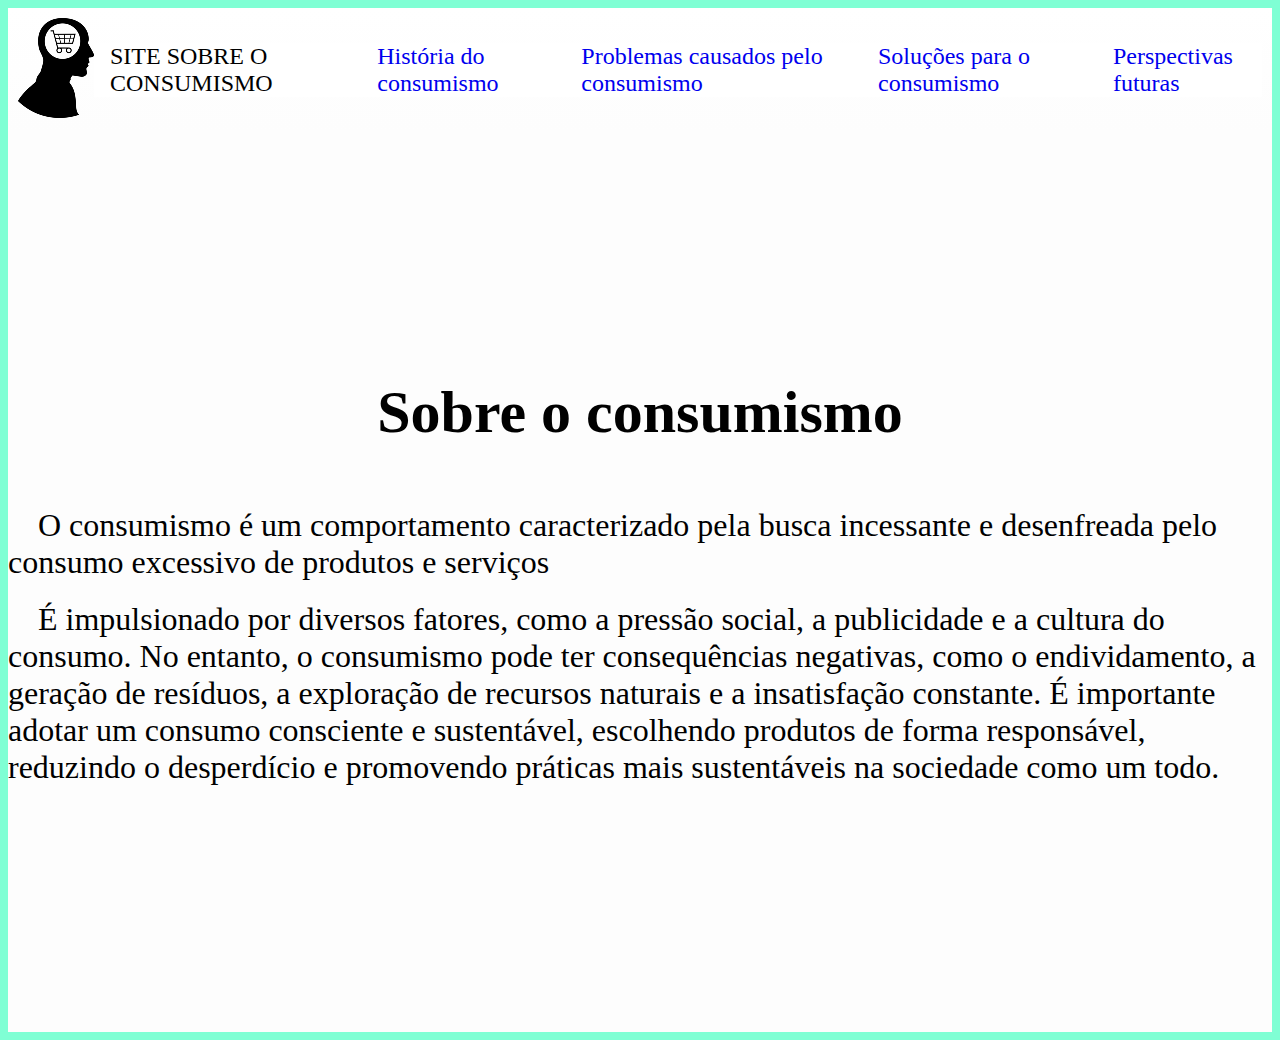
<file: index.html>
<!DOCTYPE html>
<html lang="en">
<head>
    <meta charset="UTF-8">
    <meta http-equiv="X-UA-Compatible" content="IE=edge">
    <meta name="viewport" content="width=device-width, initial-scale=1.0">
    <title>CONSUMISMO</title>
    <link rel="stylesheet" href="estilo.css">
</head>
<body>
    <div class="container">
        <header class="painel">
            <a href="index.html">
                <img class="cabeca" src="pngwing.com.png" alt="logo da pagina">
            </a>
            <nav class="cabeca-lista">
                <li class="cabeca-lista-item">SITE SOBRE O CONSUMISMO                      </li>
                <a class="cabeca-lista-item" href="pagina1.html">História do consumismo</a>
                <a class="cabeca-lista-item" href="pagina2.html">Problemas causados pelo consumismo</a>
                <a class="cabeca-lista-item" href="pagina3.html">Soluções para o consumismo</a>
                <a class="cabeca-lista-item" href="pagina4.html">Perspectivas futuras</a>
            </nav>
        </header>
        <section class="legal">
            <h2 class="maconha-titulo" class="sla">Sobre o consumismo</h2>
            <p class="letrinha-kk" class="sla">O consumismo é um comportamento caracterizado pela busca incessante e desenfreada pelo consumo excessivo de produtos e serviços</p>
            <p class="letrinha-kk">É impulsionado por diversos fatores, como a pressão social, a publicidade e a cultura do consumo. No entanto, o consumismo pode ter consequências negativas, como o endividamento, a geração de resíduos, a exploração de recursos naturais e a insatisfação constante. É importante adotar um consumo consciente e sustentável, escolhendo produtos de forma responsável, reduzindo o desperdício e promovendo práticas mais sustentáveis na sociedade como um todo.</p>
        </section>
        
        </div>
    </div>
</body>
</html>
</file>
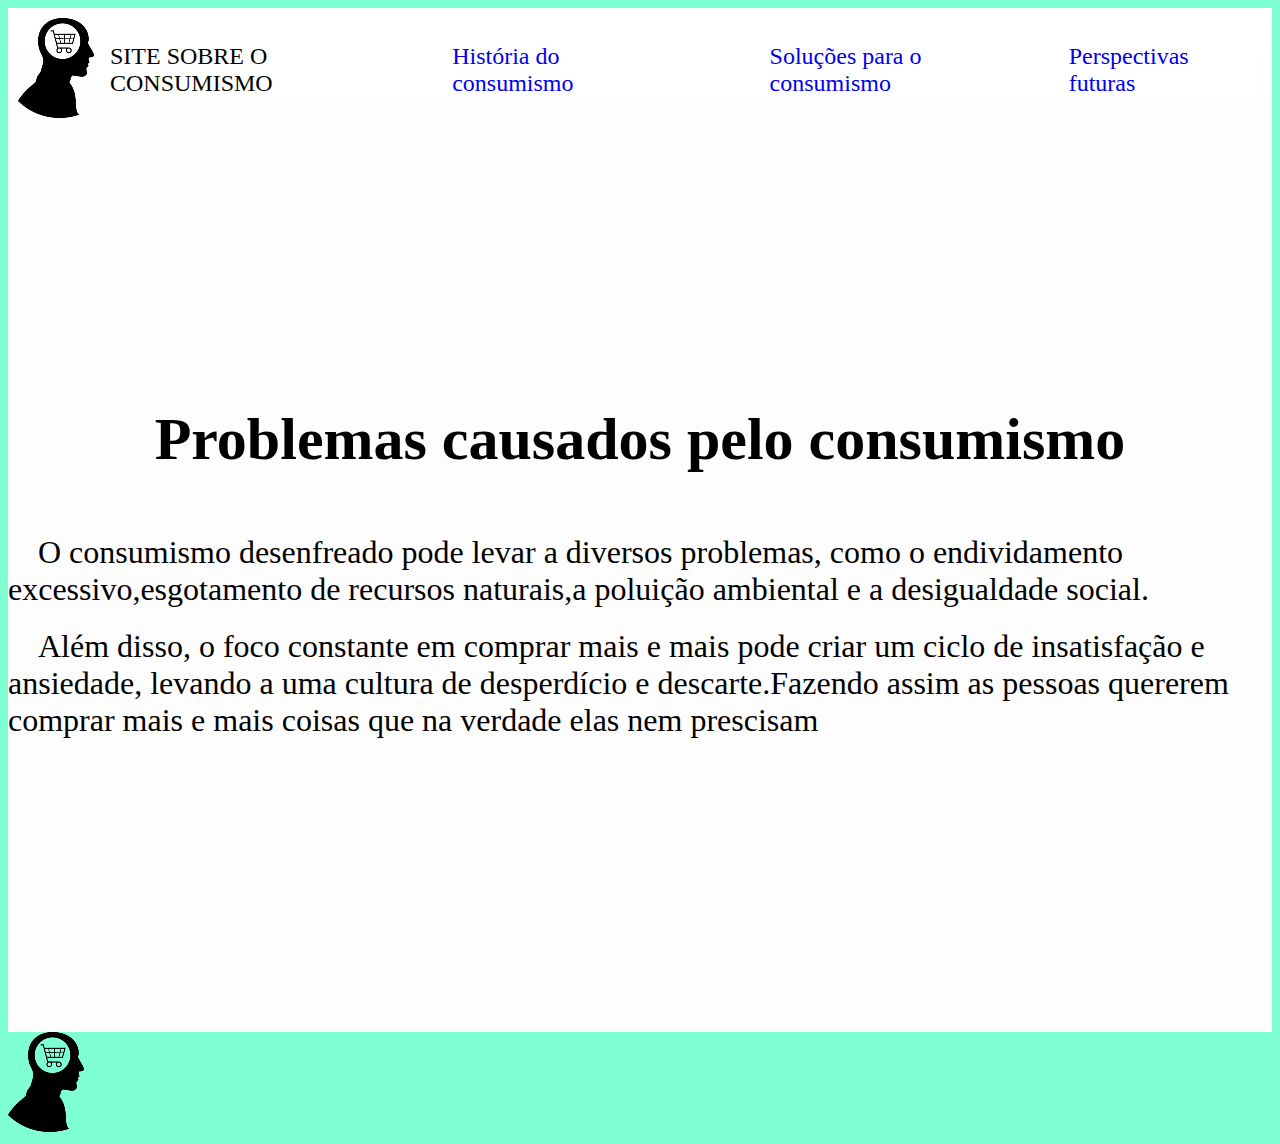
<file: pagina2.html>
<!DOCTYPE html>
<html lang="en">
<head>
    <meta charset="UTF-8">
    <meta http-equiv="X-UA-Compatible" content="IE=edge">
    <meta name="viewport" content="width=device-width, initial-scale=1.0">
    <title> CONSUMISMO </title>
    <link rel="stylesheet" href="estilo.css">
</head>
<body>
    <header class="painel">
        <a href="index.html">
            <img class="cabeca" src="pngwing.com.png" alt="logo da pagina">
            </a>
        <nav class="cabeca-lista">
            <li class="cabeca-lista-item">SITE SOBRE O CONSUMISMO                      </li>
            <a class="cabeca-lista-item" href="pagina1.html">História do consumismo</a>
            <a class="cabeca-lista-item1">A</a> 
            <a class="cabeca-lista-item" href="pagina3.html">Soluções para o consumismo</a>
            <a class="cabeca-lista-item" href="pagina4.html">Perspectivas futuras</a> 
        </nav>
    </header>
    <section class="legal">
        <h2 class="maconha-titulo">Problemas causados pelo consumismo</h2> 
            <p class="letrinha-kk">O consumismo desenfreado pode levar a diversos problemas, como o endividamento excessivo,esgotamento de recursos naturais,a poluição ambiental e a desigualdade social.</p>
            <p class="letrinha-kk">Além disso, o foco constante em comprar mais e mais pode criar um ciclo de insatisfação e ansiedade, levando a uma cultura de desperdício e descarte.Fazendo assim as pessoas quererem comprar mais e mais coisas que na verdade elas nem prescisam   </p>
            <p class="letrinha-kk"></p>
    </section>
    <img class="cabeca" src="pngwing.com.png" alt="logo da pagina">
</body>
</html>
</file>
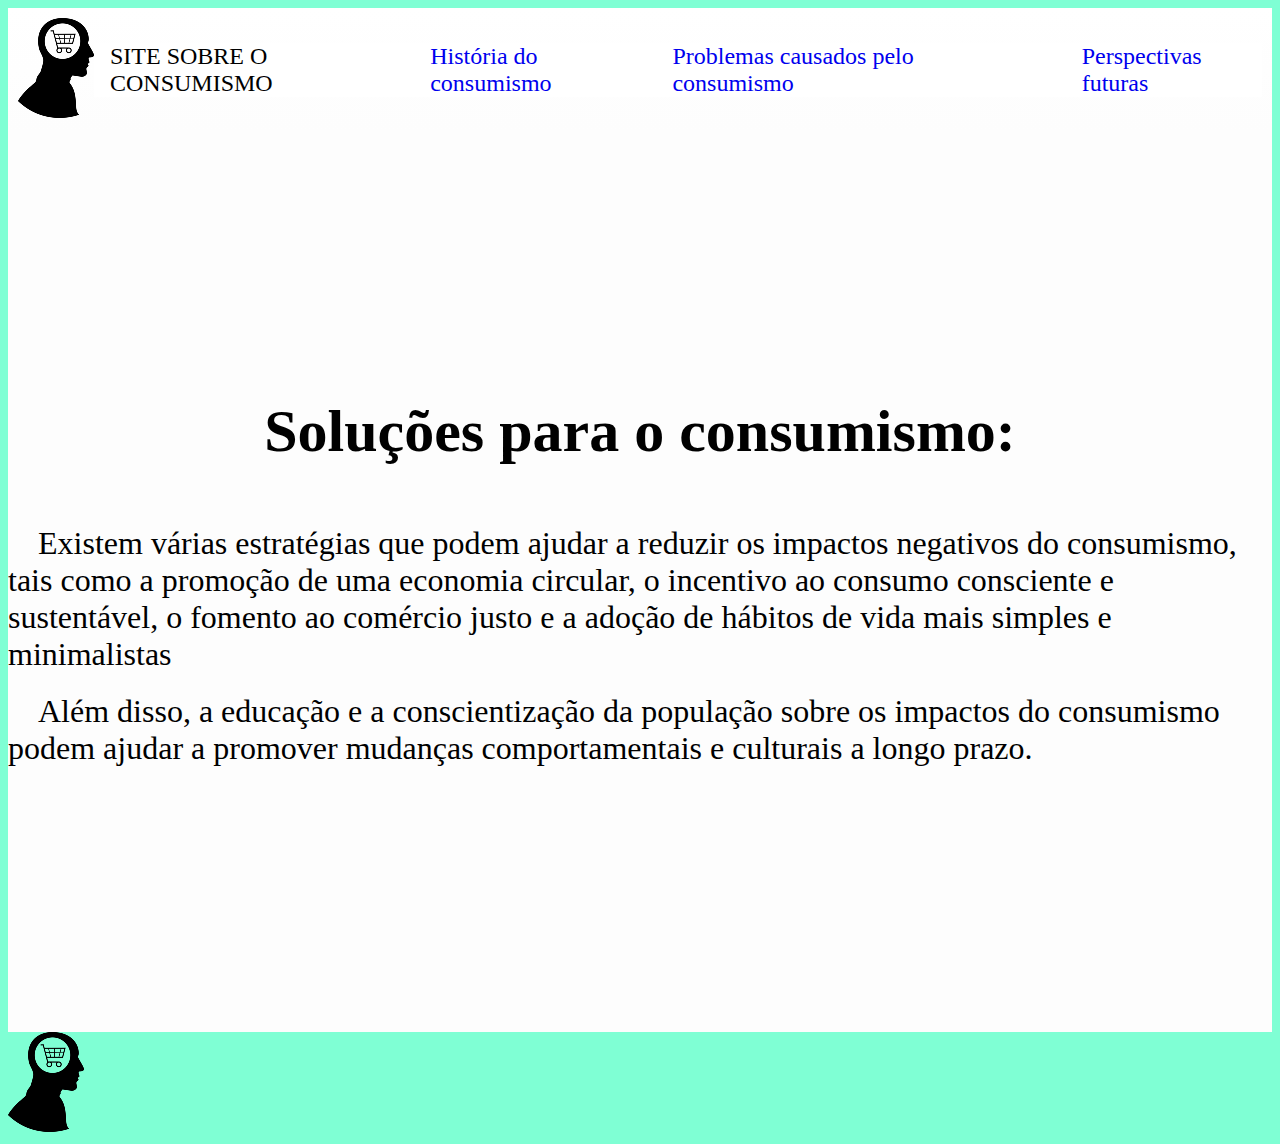
<file: pagina3.html>
<!DOCTYPE html>
<html lang="en">
<head>
    <meta charset="UTF-8">
    <meta http-equiv="X-UA-Compatible" content="IE=edge">
    <meta name="viewport" content="width=device-width, initial-scale=1.0">
    <title>CONSUMISMO</title>
    <link rel="stylesheet" href="estilo.css">
</head>
<body>
    <header class="painel">
        <a href="index.html">
            <img class="cabeca" src="pngwing.com.png" alt="logo da pagina">
            </a>
        <nav class="cabeca-lista">
            <li class="cabeca-lista-item">SITE SOBRE O CONSUMISMO                        </li>
            <a class="cabeca-lista-item" href="pagina1.html">História do consumismo</a>
            <a class="cabeca-lista-item" href="pagina2.html">Problemas causados pelo consumismo</a> 
            <a class="cabeca-lista-item1">a</a>
            <a class="cabeca-lista-item" href="pagina4.html">Perspectivas futuras</a> 
        </nav>
    </header>
    <section class="legal">
        <h2 class="maconha-titulo">Soluções para o consumismo:</h2>
        <p class="letrinha-kk">Existem várias estratégias que podem ajudar a reduzir os impactos negativos do consumismo, tais como a promoção de uma economia circular, o incentivo ao consumo consciente e sustentável, o fomento ao comércio justo e a adoção de hábitos de vida mais simples e minimalistas</p>
            <p class="letrinha-kk">Além disso, a educação e a conscientização da população sobre os impactos do consumismo podem ajudar a promover mudanças comportamentais e culturais a longo prazo.</p>
    </section>
    <img class="cabeca" src="pngwing.com.png" alt="logo da pagina">
</body>
</html>
</file>
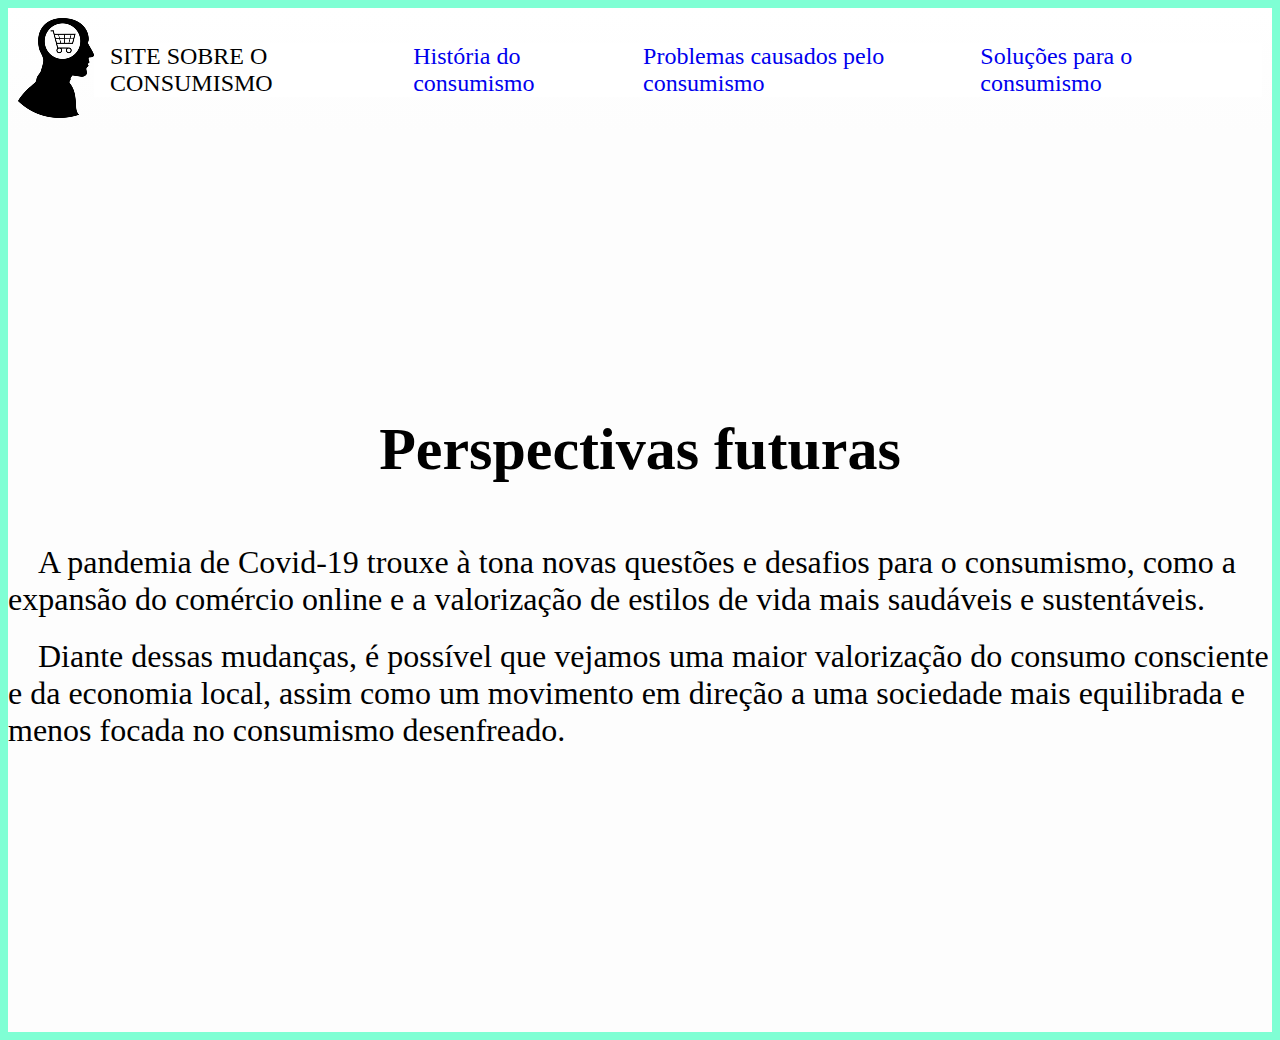
<file: pagina4.html>
<!DOCTYPE html>
<html lang="en">
<head>
    <meta charset="UTF-8">
    <meta http-equiv="X-UA-Compatible" content="IE=edge">
    <meta name="viewport" content="width=device-width, initial-scale=1.0">
    <title>CONSUMISMO?</title>
    <link rel="stylesheet" href="estilo.css">
</head>
<body>
    <header class="painel">
        <a href="index.html">
            <img class="cabeca" src="pngwing.com.png" alt="logo da pagina">
            </a>
        <nav class="cabeca-lista">
            <li class="cabeca-lista-item">SITE SOBRE O CONSUMISMO                     </li>
            <a class="cabeca-lista-item" href="pagina1.html">História do consumismo</a>
            <a class="cabeca-lista-item" href="pagina2.html">Problemas causados pelo consumismo</a> 
            <a class="cabeca-lista-item" href="pagina3.html">Soluções para o consumismo</a>
            <a class="cabeca-lista-item1"></a> 
        </nav>
    </header>
    <section class="legal">
        <h2 class="maconha-titulo">Perspectivas futuras</h2>
        <p class="letrinha-kk">A pandemia de Covid-19 trouxe à tona novas questões e desafios para o consumismo, como a expansão do comércio online e a valorização de estilos de vida mais saudáveis e sustentáveis.</p>
            <p class="letrinha-kk">Diante dessas mudanças, é possível que vejamos uma maior valorização do consumo consciente e da economia local, assim como um movimento em direção a uma sociedade mais equilibrada e menos focada no consumismo desenfreado.</p>
    </section>
    </section>
    
</body>
</html>
</file>
<file: estilo.css>
:root {
    --fundo: rgb(255, 255, 255);
    --letra: #000000;
    --fundo-2: #fdfdfd;
    --corlegal: #ffffff;
    --verdeescu: rgb(240, 252, 245);
   
    
}

.cabeca-lista {
    margin: 10;
    padding: 10;
    box-sizing: border-box; 
    color: #000000;
    background-color: rgb(255, 255, 255);
}

.container {
    max-width: 100%; 
    margin: 5 auto; 
    
}

@media (min-width: 600px) {
}

body {
    overflow-x: hidden; 
    overflow-y: hidden;
    font-family: Cambria, Cochin, Georgia, Times, 'Times New Roman', serif, sans-serif;
    padding: 100;
    margin: 100;
    height: 100%;
   background-color: aquamarine;
    
}

.legal {
    background: var(--fundo-2);
    min-height: 100vh; 
    overflow: hidden;
    display: flex;
    flex-direction: column;
    align-items: center;
    justify-content: center;
    text-align: left;

}

.painel {
    display: flex;
    justify-content: space-between;
    background: linear-gradient(to bottom, var(--fundo), var(--fundo-2));
    color: var(--letra);
    align-items: center;
    padding: 10px ;
    justify-content: center;
}

.cabeca {
    max-width: 100px;
    height: auto;
}

.cabeca-lista-item,
.cabeca-lista-item1 {
    display: inline-block;
    margin: 0 16px;
    font-size: 24px;
    text-decoration: none;
}

.cabeca-lista-item1 {
    color: var(--corlegal);
}

.cabeca-lista {
    display: flex;
    justify-content: center;
    gap: 10px;
}

.maconha-titulo {
    text-align: center;
    font-size: 60px;
    margin-top: 10px;
}

.texto1,
.texto2 {
    text-align: center;
    font-size: 24px;
}

.letrinha-kk {
    font-size: 32px;
    display:flex;
    justify-content: center;
    text-indent: 30px;
    margin-top: 10px;
    margin-bottom: 10px;
}

.container2 {
    width: 200px;
    height: 200px;
    overflow: hidden;
    position: fixed;
    bottom: 0;
    left: 0;
    right: 0;
    margin: auto;
    text-align: center;
}

.minha-imagem {
    .image {
        position: right: ;;
        left: 0;
        top: 50%;
        transform: translateY(-50%);
      }
}
</file>
